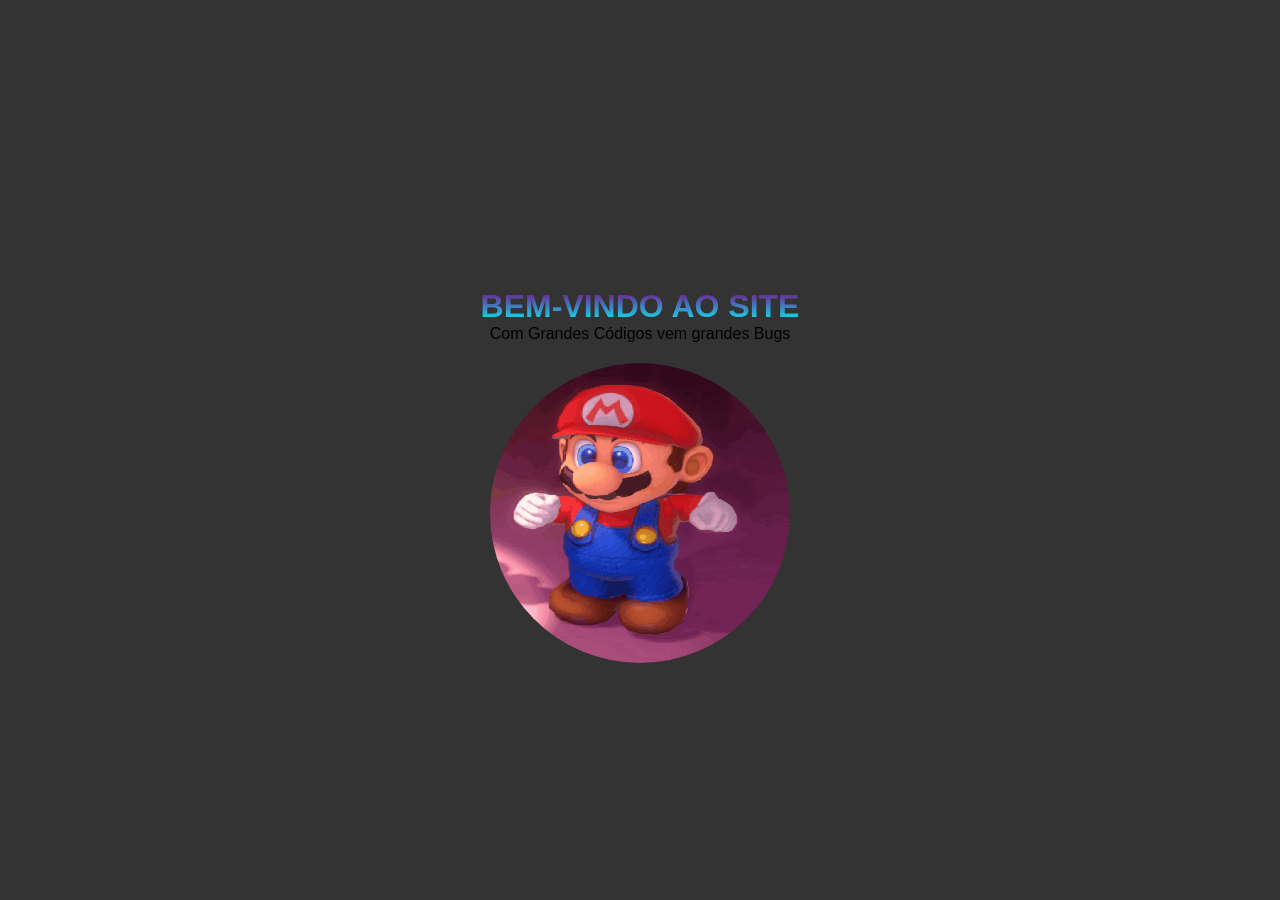
<file: index.html>
<!DOCTYPE html>
<html lang="pt-br">
<head>
    <meta charset="UTF-8">
    <meta name="viewport" content="width=device-width, initial-scale=1.0">

    <link rel="stylesheet" href="src/css/estilo.css">

    <title>Projeto | Home</title>
</head>
<body>

<div id="inicio">
    <h1 id="titulo">Bem-Vindo ao Site</h1>
    <p id="frase">Com Grandes Códigos vem grandes Bugs</p>
    <img src="./src/assets/logo.gif" alt="imagem" id="imgHero">
</div>

<header>
    <img src="./src/assets/logo.gif" alt="logo" id="logo">

    <!-- menu hamburguer -->
    <div class="menu-hamburguer" id="menu-icone">
        <span></span>
        <span></span>
        <span></span>
    </div>

    <nav>
        <ul>
            <li><a href="index.html">Home</a></li>
            <li><a href="src/pages/contato.html">Contato</a></li>
            <li><a href="src/pages/sobre.html">Sobre</a></li>
        </ul>
    </nav>
</header>

<main>
    <p id="texto">Produtos em Destaque</p>
</main>

<script src="src/js/script.js"></script>
</body>
</html>
</file>
<file: src/css/estilo.css>
:root {
    --color1: #f0f0f0;
    --color2: #333;
    --color3: #555;
    --color4: #3ae4b1;
    --colorLinear: linear-gradient(purple, aqua);
    --fontFamily: "Cascadia Code", sans-serif;
}

* {
    margin: 0;
    padding: 0;
    box-sizing: border-box;
}

body {
    background: var(--color1);
    font-family: var(--fontFamily);
}

/* HERO */
#inicio {
    position: fixed;
    top: 0;
    left: 0;
    width: 100%;
    height: 100%;

    display: flex;
    flex-direction: column;
    justify-content: center;
    align-items: center;

    background: var(--color2);
    opacity: 1;
    transition: opacity 1s ease-in-out;
}

#imgHero {
    width: 300px;
    height: 300px;
    border-radius: 50%;
    margin-top: 20px;
    animation: rodar 1s ease-in-out;
}

@keyframes rodar {
    from {
        transform: rotate(0deg);
    }
    to {
        transform: rotate(360deg);
    }
}

#titulo {
    margin-top: 50px;
    text-align: center;
    font-size: 2rem;

    background: var(--colorLinear);
    text-transform: uppercase;

    -webkit-text-fill-color: transparent;
    background-clip: text;

    animation: efeito 1s ease-in-out;
}

@keyframes efeito {
    from {
        opacity: 0;
    }
    to {
        opacity: 1;
        transform: translateY(-10px);
    }
}

/* HEADER */
header {
    background: var(--color3);
    color: var(--color4);
    padding: 20px;

    display: flex;
    justify-content: space-between;
    align-items: center;

    border-radius: 20px;
}

header #logo {
    width: 70px;
    height: 70px;
    border-radius: 50%;
}

header nav ul {
    display: flex;
    gap: 20px;
    list-style: none;
}

header nav ul li a {
    text-decoration: none;
    color: var(--color1);
    font-weight: bold;
}

header nav ul li a:hover {
    color: var(--color4);
    text-decoration: underline;
    text-transform: uppercase;
}

/* MENU-HAMBURGUER */
.menu-hamburguer{
    display:none;
    flex-direction:column;
    justify-content:space-around;
    width:30px;
    height:25px;
    cursor:pointer;
    z-index:1001;
}
.menu-hamburguer span{
    width:100%;
    height:3px;
    background:var(--color1);
    border-radius:10px;
}

/* TEXTO */
#texto {
    margin-top: 100px;
    text-align: center;
    font-size: 2rem;

    background: var(--colorLinear);
    text-transform: uppercase;

    -webkit-text-fill-color: transparent;
    background-clip: text;
}
/* RESPONSIVIDADE MENU HAMBURGUER */

@media (max-width:768px){
    .menu-hamburguer{
        display:flex;
    }
    nav {
        display:none;
        position:absolute;
        top:80px;
        left:0;
        margin-left:20%;
        border-radius:40px;
        width:70%;
        background:var(--color2);
        flex-direction:column;
        padding:20px 0;
    }
    nav.active{
        display:block;
    }
    nav ul{
        flex-direction:column;
        text-align:center;
       
    }
    .open span:nth-child(1){transform:rotate(45deg)translate(5px,5px);}
    .open span:nth-child(2){opacity:0}
    .open span:nth-child(3){transform:rotate(-45deg)translate(7px,-7px);}
}
</file>
